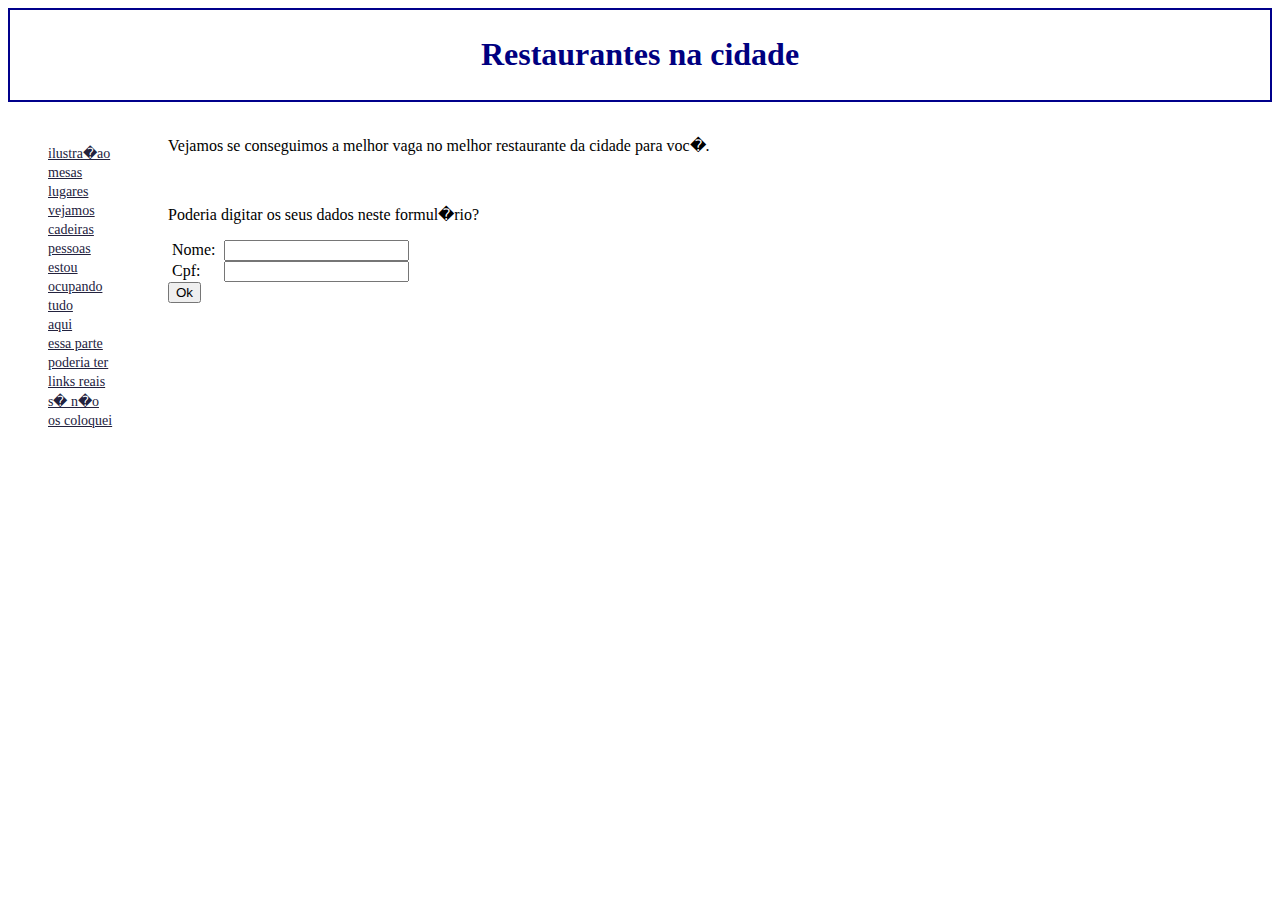
<file: frontend/index.html>
<!DOCTYPE html>

<html lang="pt">
	<head>
		<title>Come!</title>
		
		<!-- <base target="_blank"> -->
		
		<link rel="shortcut icon" href="favicon.png" type="image/x-icon" />	<!-- a imagem que fica na aba -->
		<link rel="stylesheet" href="style/mycssExercicio.css">
	</head>
	
	<body>
	
		<div class="outer">
			<h1 class="alinhaCabecalho">Restaurantes na cidade</h1>
		</div>
		
		<br>
		
		<nav>
		<ul>
			<li><a href="">ilustra�ao</a></li>
			<li><a href="">mesas</a></li>
			<li><a href="">lugares</a></li>
			<li><a href="">vejamos</a></li>
			<li><a href="">cadeiras</a></li>
			<li><a href="">pessoas</a></li>
			<li><a href="">estou</a></li>
			<li><a href="">ocupando</a></li>
			<li><a href="">tudo</a></li>
			<li><a href="">aqui</a></li>
			<li><a href="">essa parte</a></li>
			<li><a href="">poderia ter</a></li>
			<li><a href="">links reais</a></li>
			<li><a href="">s� n�o</a></li>
			<li><a href="">os coloquei</a></li>
		</ul>
		</nav>
		
		<p align="left">Vejamos se conseguimos a melhor vaga no melhor restaurante da cidade para voc�.</p>
		<br>
		
		<p>Poderia digitar os seus dados neste formul�rio?</p>

		<div>
			<form>
				&nbsp;Nome:&nbsp;&nbsp;<input type="text" name="nome" id="texto1"><br>
				&nbsp;Cpf:&nbsp;&nbsp;&nbsp;&nbsp;&nbsp;&nbsp;<input type="text" name="cpf" id="texto2"><br>
				<input type="button" onclick="window.location.href ='cliente.html'" value="Ok"> <!-- window.open('url') abre em outra aba (...) -->
			</form>
		</div>
		
	</body>
	
</html>
</file>
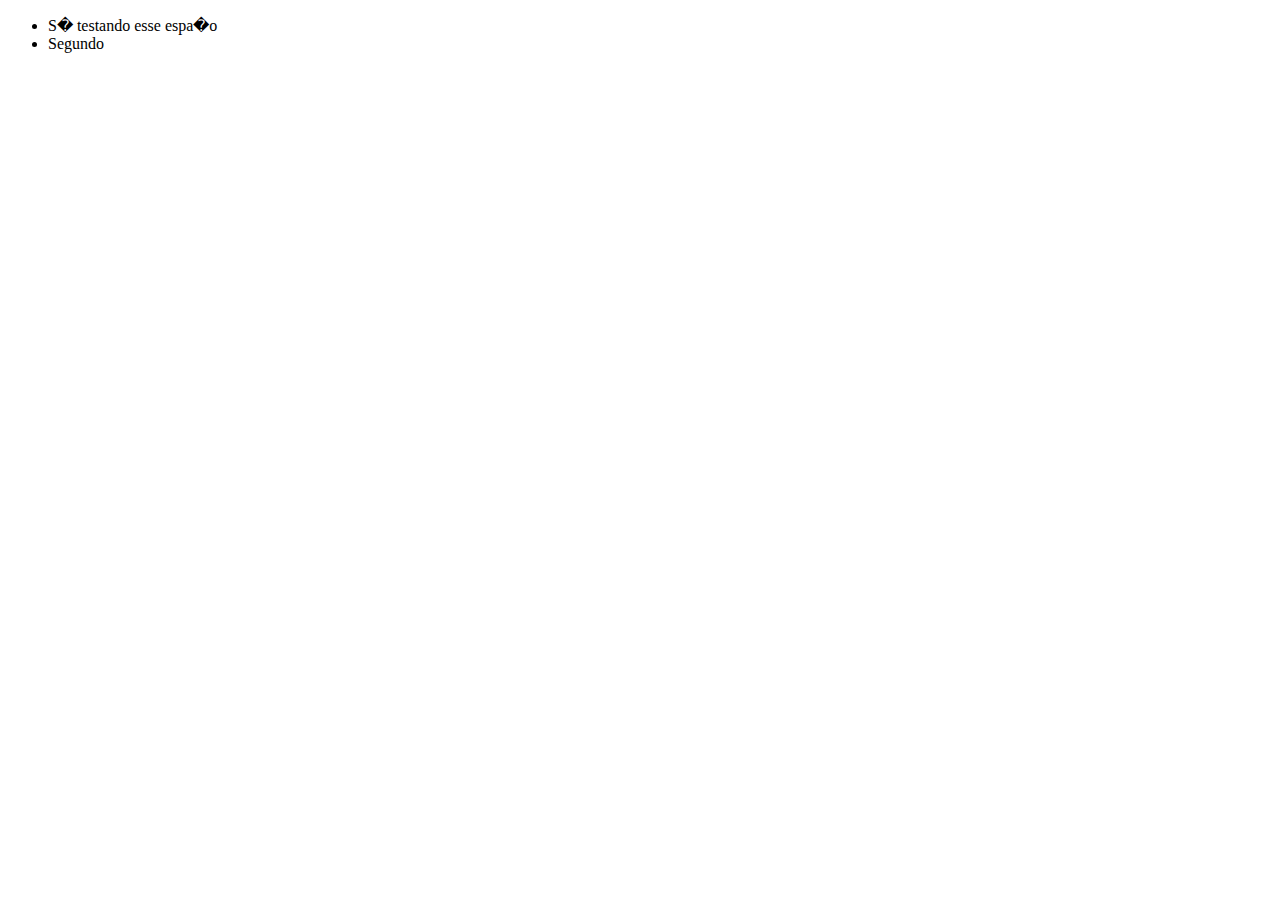
<file: frontend/exercicioESS.html>
<!DOCTYPE html>

<html lang="pt">
	<head>
		<title>Come!</title>
		
		<base target="_blank">
		
		<link rel="shortcut icon" href="favicon.png" type="image/x-icon" />	<!-- a imagem que fica na aba -->
	</head>
	
	<body>
		<nav>
			<ul>
				<li>S� testando esse espa�o</li>
				<li>Segundo</li>
			</ul>
		</nav>
	</body>
	
</html>
</file>
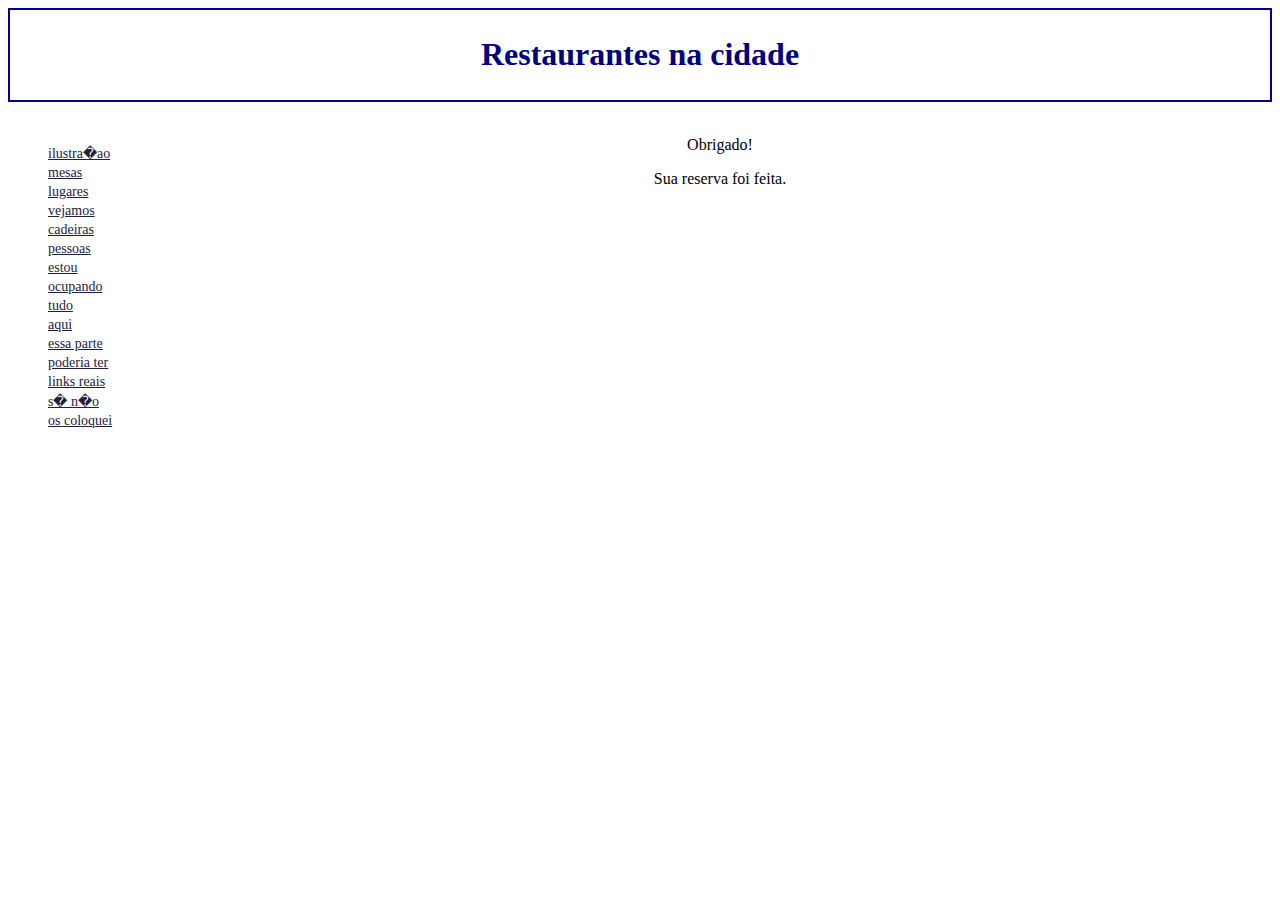
<file: frontend/reservado.html>
<!DOCTYPE html>

<html lang="pt">
	<head>
		<title>Come!</title>
		
		<!-- <base target="_blank"> -->
		
		<link rel="shortcut icon" href="favicon.png" type="image/x-icon" />	<!-- a imagem que fica na aba -->
		<link rel="stylesheet" href="style/mycssExercicio.css">
	</head>
	
	<body>
	
		<div class="outer">
			<h1 class="alinhaCabecalho">Restaurantes na cidade</h1>
		</div>
		
		<br>
		
		<nav>
		<ul>
			<li><a href="">ilustra�ao</a></li>
			<li><a href="">mesas</a></li>
			<li><a href="">lugares</a></li>
			<li><a href="">vejamos</a></li>
			<li><a href="">cadeiras</a></li>
			<li><a href="">pessoas</a></li>
			<li><a href="">estou</a></li>
			<li><a href="">ocupando</a></li>
			<li><a href="">tudo</a></li>
			<li><a href="">aqui</a></li>
			<li><a href="">essa parte</a></li>
			<li><a href="">poderia ter</a></li>
			<li><a href="">links reais</a></li>
			<li><a href="">s� n�o</a></li>
			<li><a href="">os coloquei</a></li>
		</ul>
		</nav>
		
		<p align="center">Obrigado!</p>
		<p align="center">Sua reserva foi feita.</p>
		
	</body>

</html>
</file>
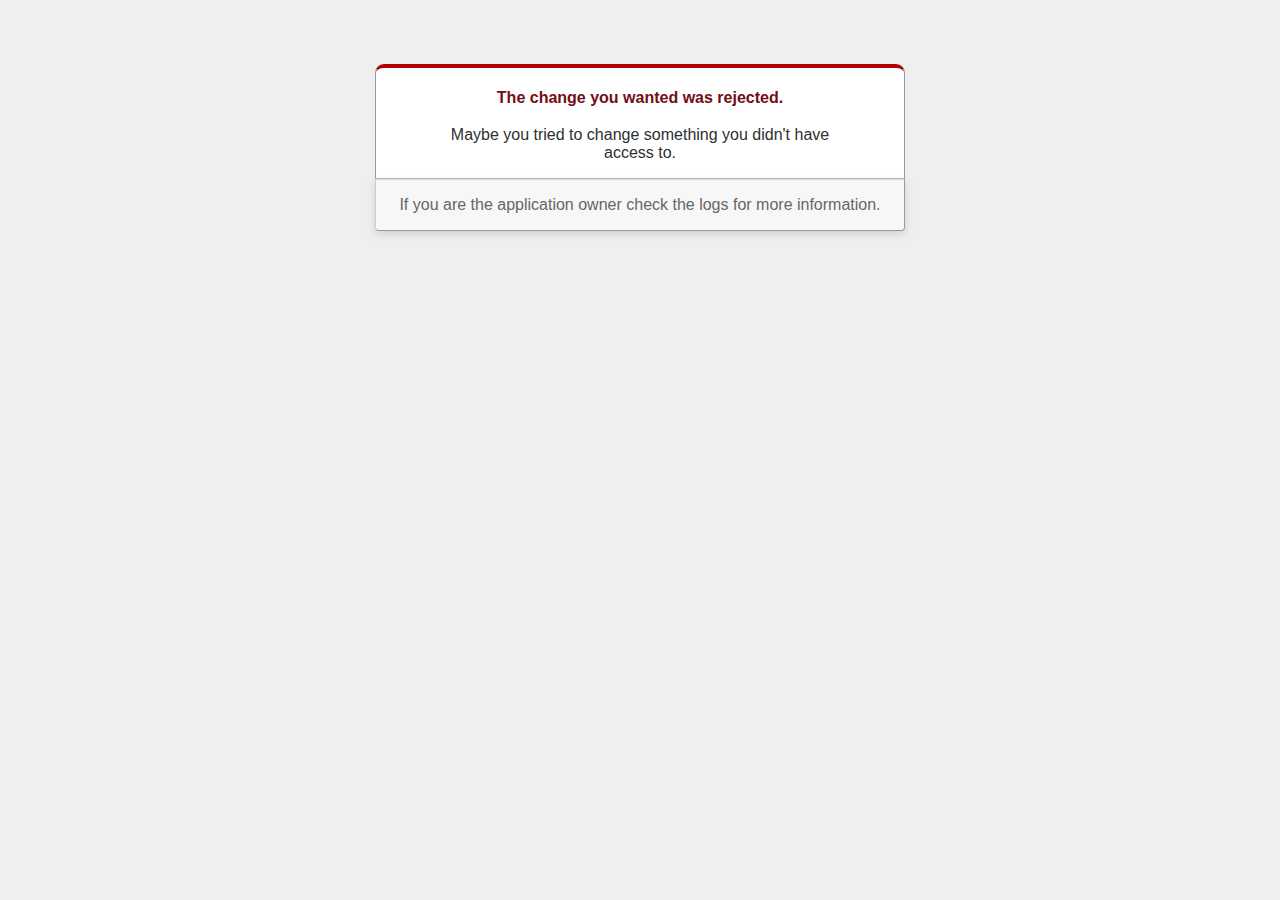
<file: public/422.html>
<!DOCTYPE html>
<html>
<head>
  <title>The change you wanted was rejected (422)</title>
  <style>
  body {
    background-color: #EFEFEF;
    color: #2E2F30;
    text-align: center;
    font-family: arial, sans-serif;
  }

  div.dialog {
    width: 25em;
    margin: 4em auto 0 auto;
    border: 1px solid #CCC;
    border-right-color: #999;
    border-left-color: #999;
    border-bottom-color: #BBB;
    border-top: #B00100 solid 4px;
    border-top-left-radius: 9px;
    border-top-right-radius: 9px;
    background-color: white;
    padding: 7px 4em 0 4em;
  }

  h1 {
    font-size: 100%;
    color: #730E15;
    line-height: 1.5em;
  }

  body > p {
    width: 33em;
    margin: 0 auto 1em;
    padding: 1em 0;
    background-color: #F7F7F7;
    border: 1px solid #CCC;
    border-right-color: #999;
    border-bottom-color: #999;
    border-bottom-left-radius: 4px;
    border-bottom-right-radius: 4px;
    border-top-color: #DADADA;
    color: #666;
    box-shadow:0 3px 8px rgba(50, 50, 50, 0.17);
  }
  </style>
</head>

<body>
  <!-- This file lives in public/422.html -->
  <div class="dialog">
    <h1>The change you wanted was rejected.</h1>
    <p>Maybe you tried to change something you didn't have access to.</p>
  </div>
  <p>If you are the application owner check the logs for more information.</p>
</body>
</html>
</file>
<file: frontend/style/mycssExercicio.css>
.alinhaCabecalho {
	text-align: center;
}

a {
	background-color: transparent;
	color: #23223e;
}

nav li {
	margin: 3px 0 3px 0;
	list-style-type: none;
}

nav {
	float: left;
	margin: 0 0 10px 0;
	padding-top: 9px;
	width: 160px;
}

li {
	font-size: 14px;
	margin: 0 0 6px 15px;
}

.outer {	
	width: default;
	color: navy;
	background-color: default;
	border: 2px solid darkblue;
	padding: 5px;
}
</file>
